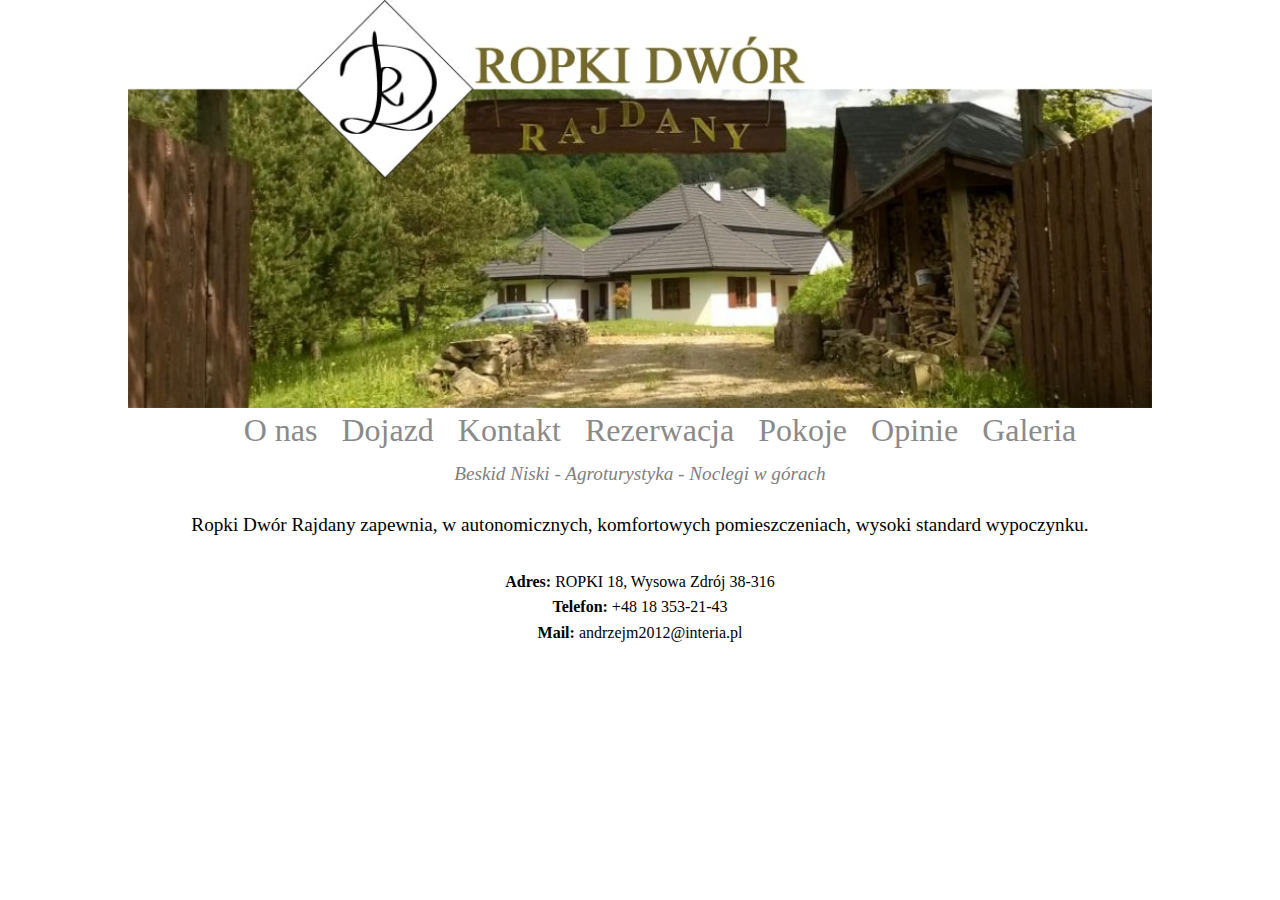
<file: index.html>
<!doctype html>
<html lang="pl">
<head>
  <title>Ropki Dwór Rajdany</title>
  <meta charset="UTF-8">
  <meta name="description" content="Opis do wyświetlania pod linkiem w google">
  <meta name="keywords" content="Ropki, noclegi, hotel, dwór, Rajdany">
  <meta name="author" content="Monika Wnęk"> <!--można dopisać adres strony internetowej-->
  <meta name="viewport" content="width=device-width, initial-scale=1.0">
  <link rel="stylesheet" href="main.css">
</head>

<body>
  <div class="wrapper">
    <a href="index.html"><img src="images/logo.jpg" alt="logo"></a>

    <nav>
      <ul>
        <li><a href="onas.html">O nas</a></li>
        <li><a href="dojazd.html">Dojazd</a></li>
        <li><a href="kontakt.html">Kontakt</a></li>
        <li><a href="rezerwacja.html">Rezerwacja</a></li>
        <li><a href="pokoje.html">Pokoje</a></li>
        <li><a href="opinie.html">Opinie</a></li>
        <li><a href="galeria.html">Galeria</a></li>
      </ul>
    </nav>
    <header>
      <p>Beskid Niski - Agroturystyka - Noclegi w górach</p>
      <p>Ropki Dwór Rajdany zapewnia, w autonomicznych, komfortowych pomieszczeniach, wysoki standard wypoczynku.</p>
    </header>
    <br />
  </div>  
  <footer>
    <div>
      <p><strong>Adres:</strong> ROPKI 18, Wysowa Zdrój 38-316<br/>  
      <strong>Telefon:</strong> +48 18 353-21-43<br/> 
      <strong>Mail:</strong>  andrzejm2012@interia.pl</p>
    </div>
  </footer>
</body>  
</html>
</file>
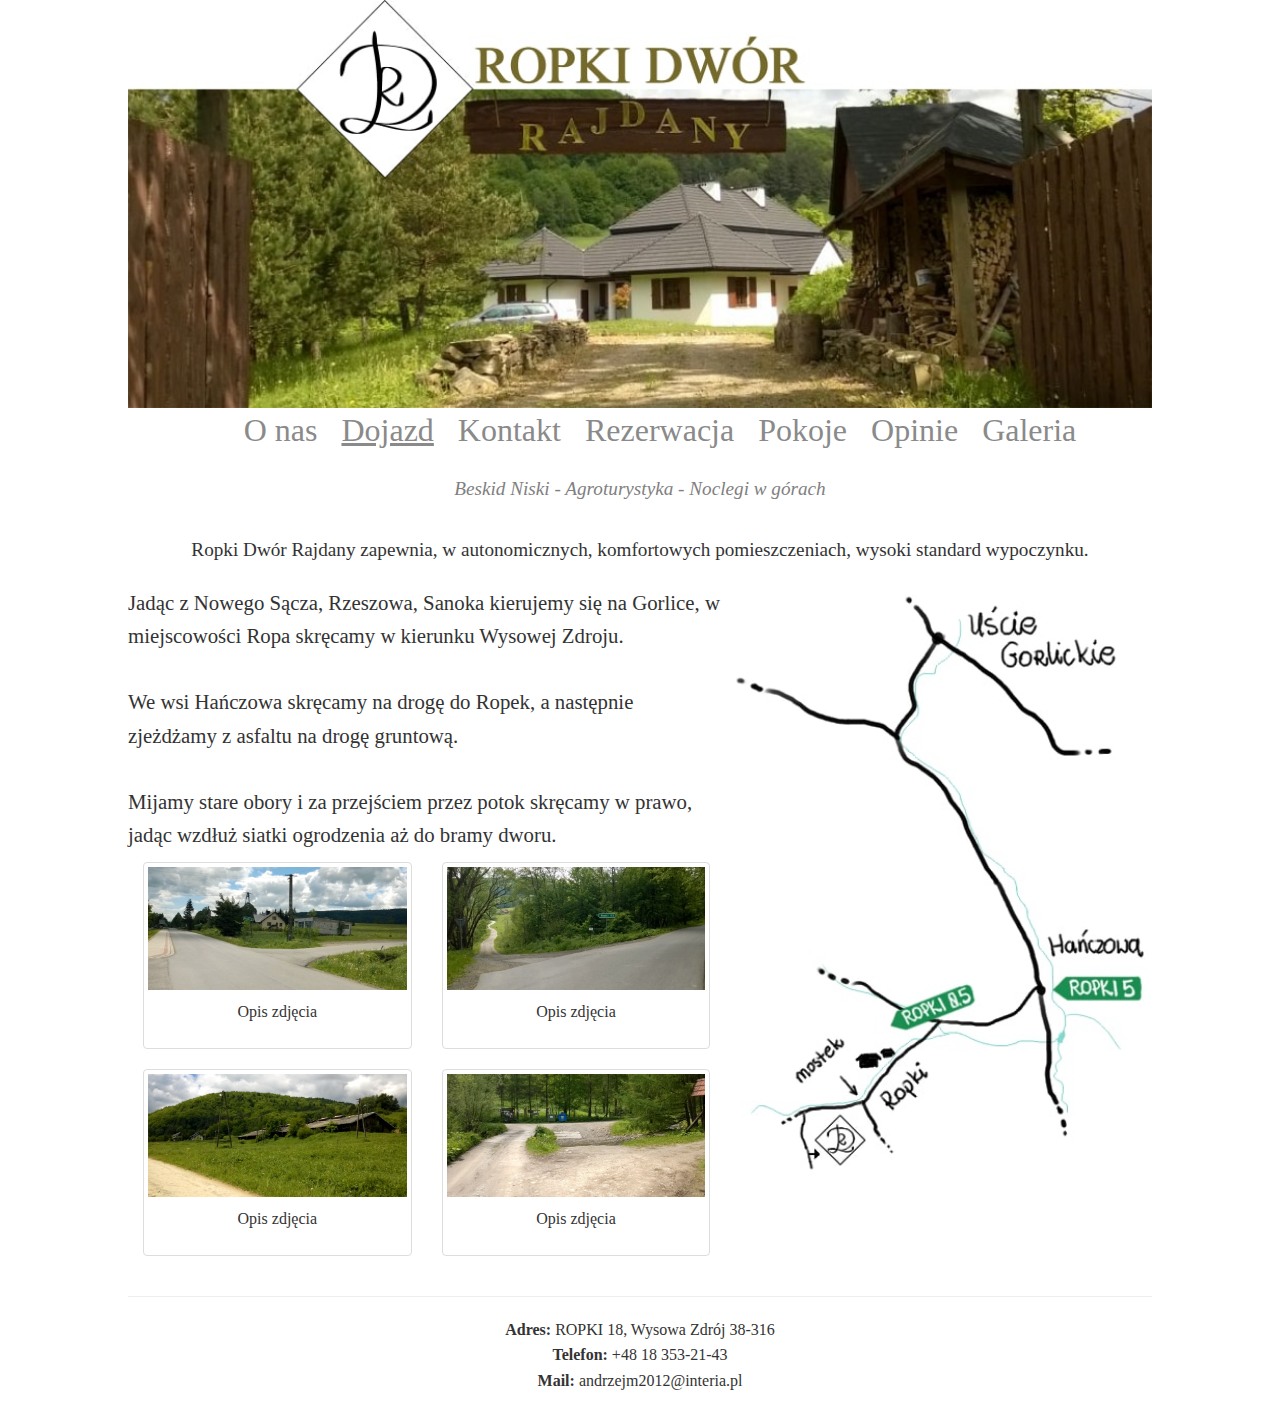
<file: dojazd.html>
<!doctype html>
<html lang="pl">
<head>
  <title>Dojazd</title>
  <meta charset="UTF-8">
  <meta name="description" content="Opis do wyświetlania pod linkiem w google">
  <meta name="keywords" content="Ropki, noclegi, hotel, dwór, Rajdany">
  <meta name="author" content="Monika Wnęk">
  <meta name="viewport" content="width=device-width, initial-scale=1.0">
  <!-- Latest compiled and minified CSS -->
<link rel="stylesheet" href="https://maxcdn.bootstrapcdn.com/bootstrap/3.3.7/css/bootstrap.min.css" integrity="sha384-BVYiiSIFeK1dGmJRAkycuHAHRg32OmUcww7on3RYdg4Va+PmSTsz/K68vbdEjh4u" crossorigin="anonymous">
  <link rel="stylesheet" href="main.css">
</head>

<body>
  <div class="wrapper">
    <a href="index.html"><img src="images/logo.jpg" alt="logo"></a>

    <nav>
      <ul>
        <li><a href="onas.html">O nas</a></li>
        <li><a href="dojazd.html" class="grayed-out">Dojazd</a></li>
        <li><a href="kontakt.html">Kontakt</a></li>
        <li><a href="rezerwacja.html">Rezerwacja</a></li>
        <li><a href="pokoje.html">Pokoje</a></li>
        <li><a href="opinie.html">Opinie</a></li>
        <li><a href="galeria.html">Galeria</a></li>
      </ul>
    </nav>
    <header>
      <p>Beskid Niski - Agroturystyka - Noclegi w górach</p>
      <p>Ropki Dwór Rajdany zapewnia, w autonomicznych, komfortowych pomieszczeniach, wysoki standard wypoczynku.</p>
    </header>
    
    <div class="row">
      <div class="col-lg-7">
        <div class="row">
          <p class="mapdescription">Jadąc z Nowego Sącza, Rzeszowa, Sanoka kierujemy się na Gorlice, w miejscowości Ropa skręcamy w kierunku Wysowej Zdroju. <br /><br />
  We wsi Hańczowa skręcamy na drogę do Ropek, a następnie zjeżdżamy z asfaltu na drogę gruntową. <br /><br />
  Mijamy stare obory i za przejściem przez potok skręcamy w prawo, jadąc wzdłuż siatki ogrodzenia aż do bramy dworu.</p>
        </div>
        <div class="row">
          <div class="col-md-6">
            <div class="thumbnail">
              <img src="images/droga1.jpg" alt="pierwszy zakręt">
              <div class="caption">
                <p>Opis zdjęcia</p>
              </div>
            </div>
          </div>
          <div class="col-md-6">
            <div class="thumbnail">
              <img src="images/droga2.jpg" alt="drugi zakręt">
              <div class="caption">
                <p>Opis zdjęcia</p>
              </div>
            </div>
          </div>
        </div>
    
        <div class="row">
          <div class="col-md-6">
            <div class="thumbnail">
              <img src="images/droga3.jpg" alt="trzeci zakręt">
              <div class="caption">
                <p>Opis zdjęcia</p>
              </div>
            </div>
          </div>
          <div class="col-md-6">
            <div class="thumbnail">
              <img src="images/droga4.jpg" alt="czwarty zakręt">
              <div class="caption">
                <p>Opis zdjęcia</p>
              </div>
            </div>
          </div>
        </div>
      </div>
      <div class="col-lg-5">
        <img src="images/map.jpg" alt="mapa dojazdu" class="map">
      </div>
    </div>
    
    
    

    <hr />
  </div>
    <footer>
      <div>
        <p><strong>Adres:</strong> ROPKI 18, Wysowa Zdrój 38-316<br/>  
        <strong>Telefon:</strong> +48 18 353-21-43<br/> 
        <strong>Mail:</strong>  andrzejm2012@interia.pl</p>
      </div>
    </footer>
  </div>
</body>  
</html>
</file>
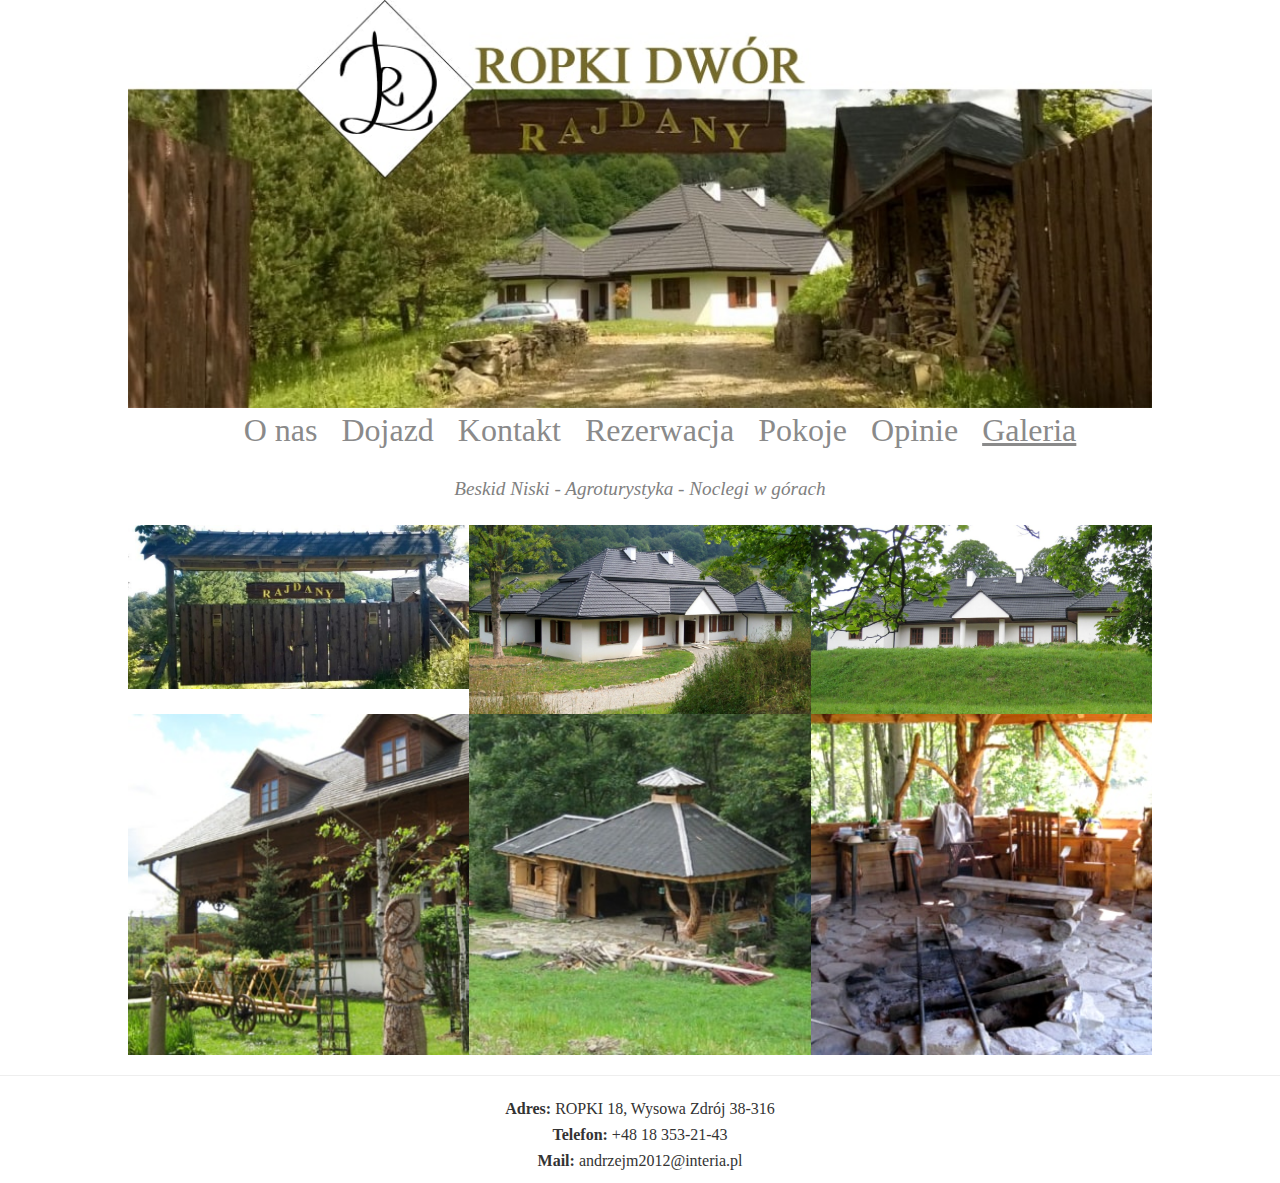
<file: galeria.html>
<!doctype html>
<html lang="pl">
<head>
  <title>Galeria</title>
  <meta charset="UTF-8">
  <meta name="description" content="Opis do wyświetlania pod linkiem w google">
  <meta name="keywords" content="Ropki, noclegi, hotel, dwór, Rajdany">
  <meta name="author" content="Monika Wnęk"> <!--można dopisać adres strony internetowej-->
  <meta name="viewport" content="width=device-width, initial-scale=1.0">
  <!-- Latest compiled and minified CSS -->
  <link rel="stylesheet" href="https://maxcdn.bootstrapcdn.com/bootstrap/3.3.7/css/bootstrap.min.css" integrity="sha384-BVYiiSIFeK1dGmJRAkycuHAHRg32OmUcww7on3RYdg4Va+PmSTsz/K68vbdEjh4u" crossorigin="anonymous">
  <link rel="stylesheet" href="main.css">
</head>

<body>
  <div class="wrapper">
    <a href="index.html"><img src="images/logo.jpg" alt="logo"></a>

    <nav>
      <ul>
        <li><a href="onas.html">O nas</a></li>
        <li><a href="dojazd.html">Dojazd</a></li>
        <li><a href="kontakt.html">Kontakt</a></li>
        <li><a href="rezerwacja.html">Rezerwacja</a></li>
        <li><a href="pokoje.html">Pokoje</a></li>
        <li><a href="opinie.html">Opinie</a></li>
        <li><a href="galeria.html" class="grayed-out">Galeria</a></li>
      </ul>
    </nav>
    <header>
      <p>Beskid Niski - Agroturystyka - Noclegi w górach</p>
    </header>

    <div class="row">
      <div class="col-md-4">
        <img class="gallery-img" src="images/galeria/droga6.jpg" alt="">
      </div>
      <div class="col-md-4">
        <img class="gallery-img" src="images/galeria/galeria2.jpg" alt="">
      </div>
      <div class="col-md-4">
        <img class="gallery-img" src="images/galeria/galeria3.jpg" alt="">
      </div>
    </div> 
    <div class="row">
      <div class="col-md-4">
        <img class="gallery-img" src="images/galeria/wysowa1.jpg" alt="">
      </div>
      <div class="col-md-4">
        <img class="gallery-img" src="images/galeria/lapka1.jpg" alt="">
      </div>
      <div class="col-md-4">
        <img class="gallery-img" src="images/galeria/lapka2.jpg" alt="">
      </div>
    </div>
    
  </div>  
  <hr />
  <footer>
    <div>
      <p><strong>Adres:</strong> ROPKI 18, Wysowa Zdrój 38-316<br/>  
      <strong>Telefon:</strong> +48 18 353-21-43<br/> 
      <strong>Mail:</strong>  andrzejm2012@interia.pl</p>
    </div>
  </footer>
</body>  
</html>
</file>
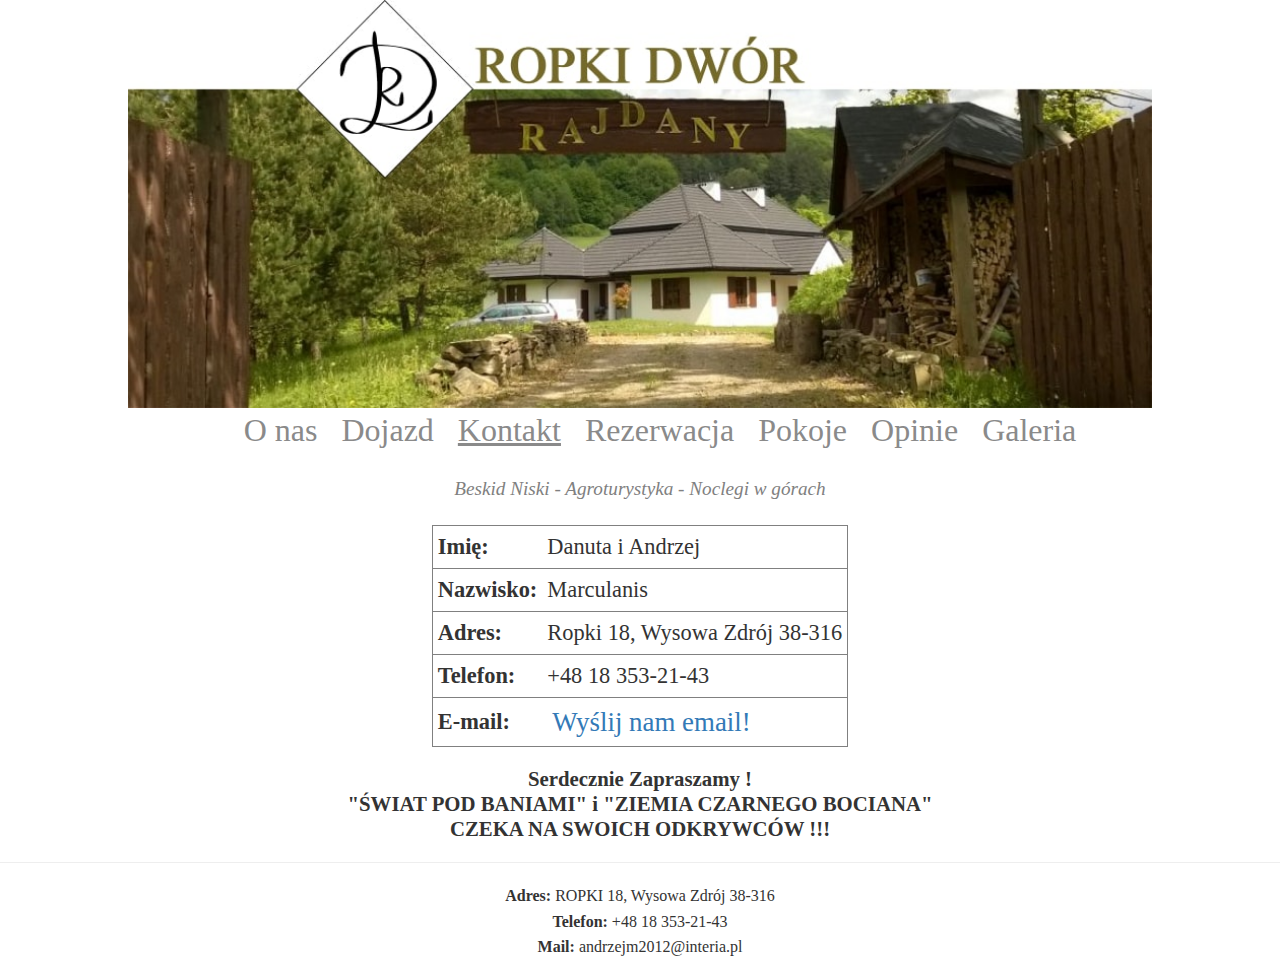
<file: kontakt.html>
<!doctype html>
<html lang="pl">
<head>
  <title>Kontakt</title>
  <meta charset="UTF-8">
  <meta name="description" content="Opis do wyświetlania pod linkiem w google">
  <meta name="keywords" content="Ropki, noclegi, hotel, dwór, Rajdany">
  <meta name="author" content="Monika Wnęk"> <!--można dopisać adres strony internetowej-->
  <meta name="viewport" content="width=device-width, initial-scale=1.0">
   <!-- Latest compiled and minified CSS -->
<link rel="stylesheet" href="https://maxcdn.bootstrapcdn.com/bootstrap/3.3.7/css/bootstrap.min.css" integrity="sha384-BVYiiSIFeK1dGmJRAkycuHAHRg32OmUcww7on3RYdg4Va+PmSTsz/K68vbdEjh4u" crossorigin="anonymous">
  <link rel="stylesheet" href="main.css">
</head>

<body>
  <div class="wrapper">
    <a href="index.html"><img src="images/logo.jpg" alt="logo"></a>

    <nav>
      <ul>
        <li><a href="onas.html">O nas</a></li>
        <li><a href="dojazd.html">Dojazd</a></li>
        <li><a href="kontakt.html" class="grayed-out">Kontakt</a></li>
        <li><a href="rezerwacja.html">Rezerwacja</a></li>
        <li><a href="pokoje.html">Pokoje</a></li>
        <li><a href="opinie.html">Opinie</a></li>
        <li><a href="galeria.html">Galeria</a></li>
      </ul>
    </nav>
    <header>
      <p>Beskid Niski - Agroturystyka - Noclegi w górach</p>
    </header>

    <div class="tableholder">
      <table>
        <tr>
          <td>Imię:</td>
          <td>Danuta i Andrzej</td>
        </tr>
        <tr>
          <td>Nazwisko:</td>
          <td>Marculanis</td>
        </tr>
        <tr>
          <td>Adres:</td>
          <td>Ropki 18, Wysowa Zdrój 38-316</td>
        </tr>
        <tr>
          <td>Telefon:</td>
          <td>+48 18 353-21-43</td>
        </tr>
        <tr>
          <td>E-mail:</td>
          <td><a href="mailto:andrzejm2012@interia.pl">Wyślij nam email!</a></td>
        </tr>
      </table>
    </div>
  
    <p class="invitation">Serdecznie Zapraszamy !
    <br />
      "ŚWIAT POD BANIAMI" i "ZIEMIA CZARNEGO BOCIANA" 
    <br />
      CZEKA NA SWOICH ODKRYWCÓW !!!
    </p>   
    
  </div>  
  <hr />
  <footer>
    <div>
      <p><strong>Adres:</strong> ROPKI 18, Wysowa Zdrój 38-316<br/>  
      <strong>Telefon:</strong> +48 18 353-21-43<br/> 
      <strong>Mail:</strong>  andrzejm2012@interia.pl</p>
    </div>
  </footer>
</body>  
</html>
</file>
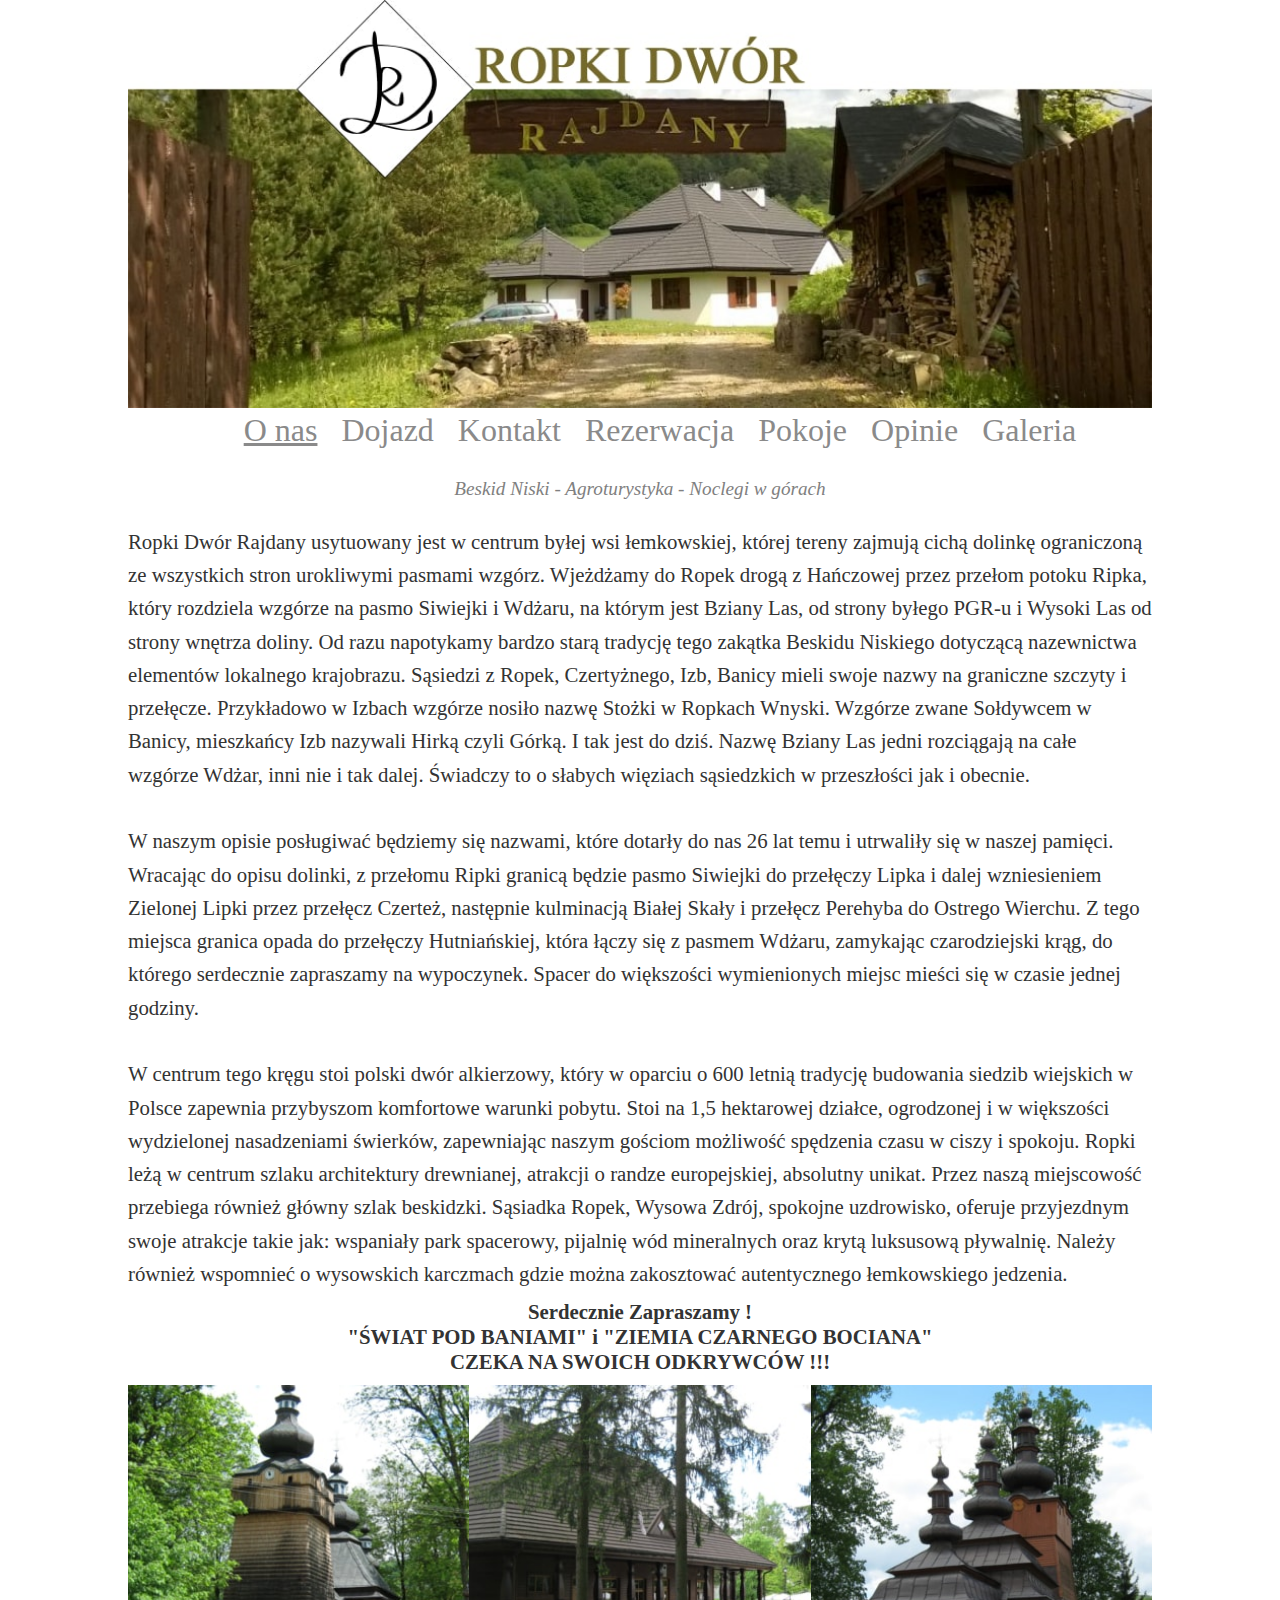
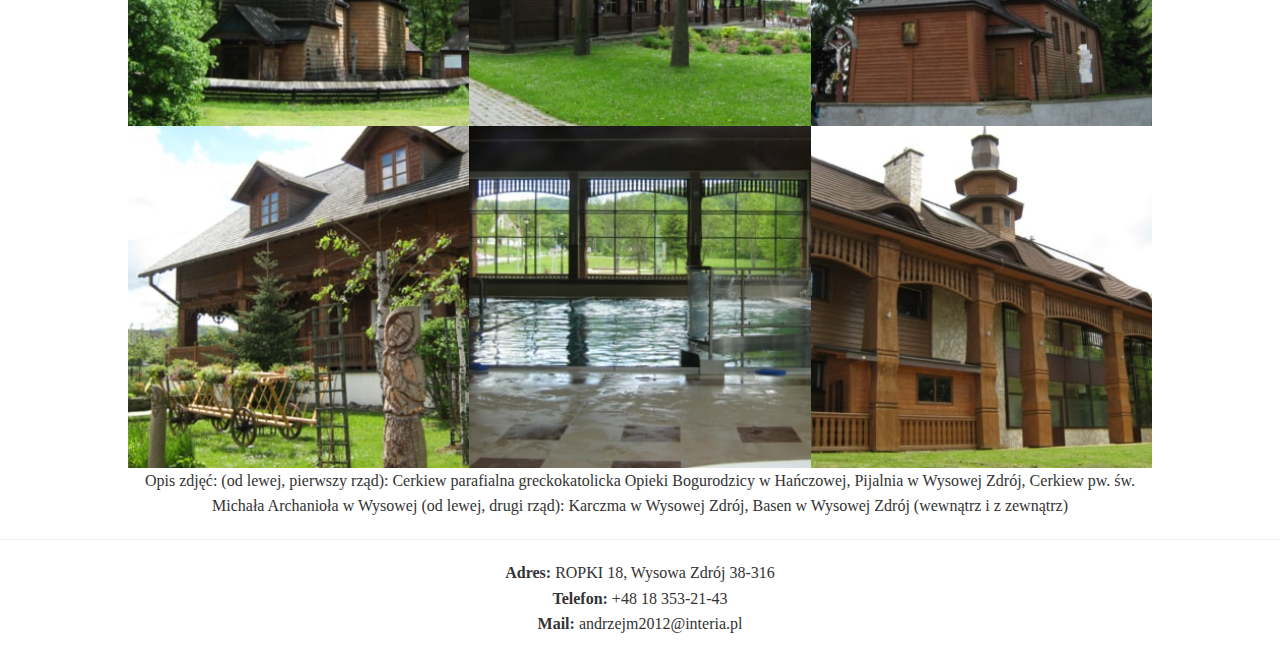
<file: onas.html>
<!doctype html>
<html lang="pl">
<head>
  <title>O nas</title>
  <meta charset="UTF-8">
  <meta name="description" content="Opis do wyświetlania pod linkiem w google">
  <meta name="keywords" content="Ropki, noclegi, hotel, dwór, Rajdany">
  <meta name="author" content="Monika Wnęk"> <!--można dopisać adres strony internetowej-->
  <meta name="viewport" content="width=device-width, initial-scale=1.0">
   <!-- Latest compiled and minified CSS -->
<link rel="stylesheet" href="https://maxcdn.bootstrapcdn.com/bootstrap/3.3.7/css/bootstrap.min.css" integrity="sha384-BVYiiSIFeK1dGmJRAkycuHAHRg32OmUcww7on3RYdg4Va+PmSTsz/K68vbdEjh4u" crossorigin="anonymous">
  <link rel="stylesheet" href="main.css">
</head>

<body>
  <div class="wrapper">
    <a href="index.html"><img src="images/logo.jpg" alt="logo"></a>

    <nav>
      <ul>
        <li><a href="onas.html" class="grayed-out">O nas</a></li>
        <li><a href="dojazd.html">Dojazd</a></li>
        <li><a href="kontakt.html">Kontakt</a></li>
        <li><a href="rezerwacja.html">Rezerwacja</a></li>
        <li><a href="pokoje.html">Pokoje</a></li>
        <li><a href="opinie.html">Opinie</a></li>
        <li><a href="galeria.html">Galeria</a></li>
      </ul>
    </nav>
    <header>
      <p>Beskid Niski - Agroturystyka - Noclegi w górach</p>
    </header>

    <p class="description">Ropki Dwór Rajdany usytuowany jest w centrum byłej wsi łemkowskiej, której tereny zajmują cichą dolinkę ograniczoną ze wszystkich stron urokliwymi pasmami wzgórz. Wjeżdżamy do Ropek drogą z Hańczowej przez przełom potoku Ripka, który rozdziela wzgórze na pasmo Siwiejki i Wdżaru, na którym jest Bziany Las, od strony byłego PGR-u i Wysoki Las od strony wnętrza doliny. Od razu napotykamy bardzo starą tradycję tego zakątka Beskidu Niskiego dotyczącą nazewnictwa elementów lokalnego krajobrazu. Sąsiedzi z Ropek, Czertyżnego, Izb, Banicy mieli swoje nazwy na graniczne szczyty i przełęcze. Przykładowo w Izbach wzgórze nosiło nazwę Stożki
  w Ropkach Wnyski. Wzgórze zwane Sołdywcem w Banicy, mieszkańcy Izb nazywali Hirką czyli Górką. 
  I tak jest do dziś. Nazwę Bziany Las jedni rozciągają na całe wzgórze Wdżar, inni nie i tak dalej. Świadczy to o słabych więziach sąsiedzkich w przeszłości jak i obecnie.
  <br /><br />
  W naszym opisie posługiwać będziemy się nazwami, które dotarły do nas 26 lat temu i utrwaliły się w naszej pamięci. Wracając do opisu dolinki, z przełomu Ripki granicą będzie pasmo Siwiejki do przełęczy Lipka i dalej wzniesieniem Zielonej Lipki przez przełęcz Czerteż, następnie kulminacją Białej Skały i przełęcz Perehyba do Ostrego Wierchu. Z tego miejsca granica opada do przełęczy Hutniańskiej, która łączy się z pasmem Wdżaru, zamykając czarodziejski krąg, do którego serdecznie zapraszamy na wypoczynek. Spacer do większości wymienionych miejsc mieści się w czasie jednej godziny.
  <br /><br />
  W centrum tego kręgu stoi polski dwór alkierzowy, który w oparciu o 600 letnią tradycję budowania siedzib wiejskich w Polsce zapewnia przybyszom komfortowe warunki pobytu. Stoi na 1,5 hektarowej działce, ogrodzonej i w większości wydzielonej nasadzeniami świerków, zapewniając naszym gościom możliwość spędzenia czasu w ciszy i spokoju. Ropki leżą w centrum szlaku architektury drewnianej, atrakcji o randze europejskiej, absolutny unikat. Przez naszą miejscowość przebiega również główny szlak beskidzki. Sąsiadka Ropek, Wysowa Zdrój, spokojne uzdrowisko, oferuje przyjezdnym swoje atrakcje takie jak: wspaniały park spacerowy, pijalnię wód mineralnych oraz krytą luksusową pływalnię. 
  Należy również wspomnieć o wysowskich karczmach gdzie można zakosztować autentycznego łemkowskiego jedzenia.</p>
  
    <p class="invitation">Serdecznie Zapraszamy !
    <br />
      "ŚWIAT POD BANIAMI" i "ZIEMIA CZARNEGO BOCIANA" 
    <br />
      CZEKA NA SWOICH ODKRYWCÓW !!!
    </p>  
    
    <div class="row">
      <div class="col-md-4">
        <img src="images/onas/cerkiew3.jpg" alt="zdjecie okolicznego zabytku - cerkiew">
      </div>
      <div class="col-md-4">
        <img src="images/onas/pijalnia.jpg" alt="zdjecie okolicznego zabytku - pijalnia">
      </div>
      <div class="col-md-4">
        <img src="images/onas/cerkiew2.jpg" alt="zdjecie okolicznego zabytku - cerkiew">
      </div>
    </div>
    
    <div class="row">
      <div class="col-md-4">
        <img src="images/onas/wysowa1.jpg" alt="zdjecie okolicznego zabytku - wysowa">
      </div>
      <div class="col-md-4">
        <img src="images/onas/wysowa2.jpg" alt="zdjecie okolicznego zabytku - basen w Wysowej">
      </div>
      <div class="col-md-4">
        <img src="images/onas/wysowa3.jpg" alt="zdjecie okolicznego zabytku - wysowa fasada">
      </div>
    </div>  
    
    <p class="picdescription">
      Opis zdjęć: 
(od lewej, pierwszy rząd): Cerkiew parafialna greckokatolicka Opieki Bogurodzicy w Hańczowej, Pijalnia w Wysowej Zdrój, Cerkiew pw. św. Michała Archanioła w Wysowej
(od lewej, drugi rząd): Karczma w Wysowej Zdrój, Basen w Wysowej Zdrój (wewnątrz i z zewnątrz)
    </p>
    
  </div>  
  <hr />
  <footer>
    <div>
      <p><strong>Adres:</strong> ROPKI 18, Wysowa Zdrój 38-316<br/>  
      <strong>Telefon:</strong> +48 18 353-21-43<br/> 
      <strong>Mail:</strong>  andrzejm2012@interia.pl</p>
    </div>
  </footer>
</body>  
</html>
</file>
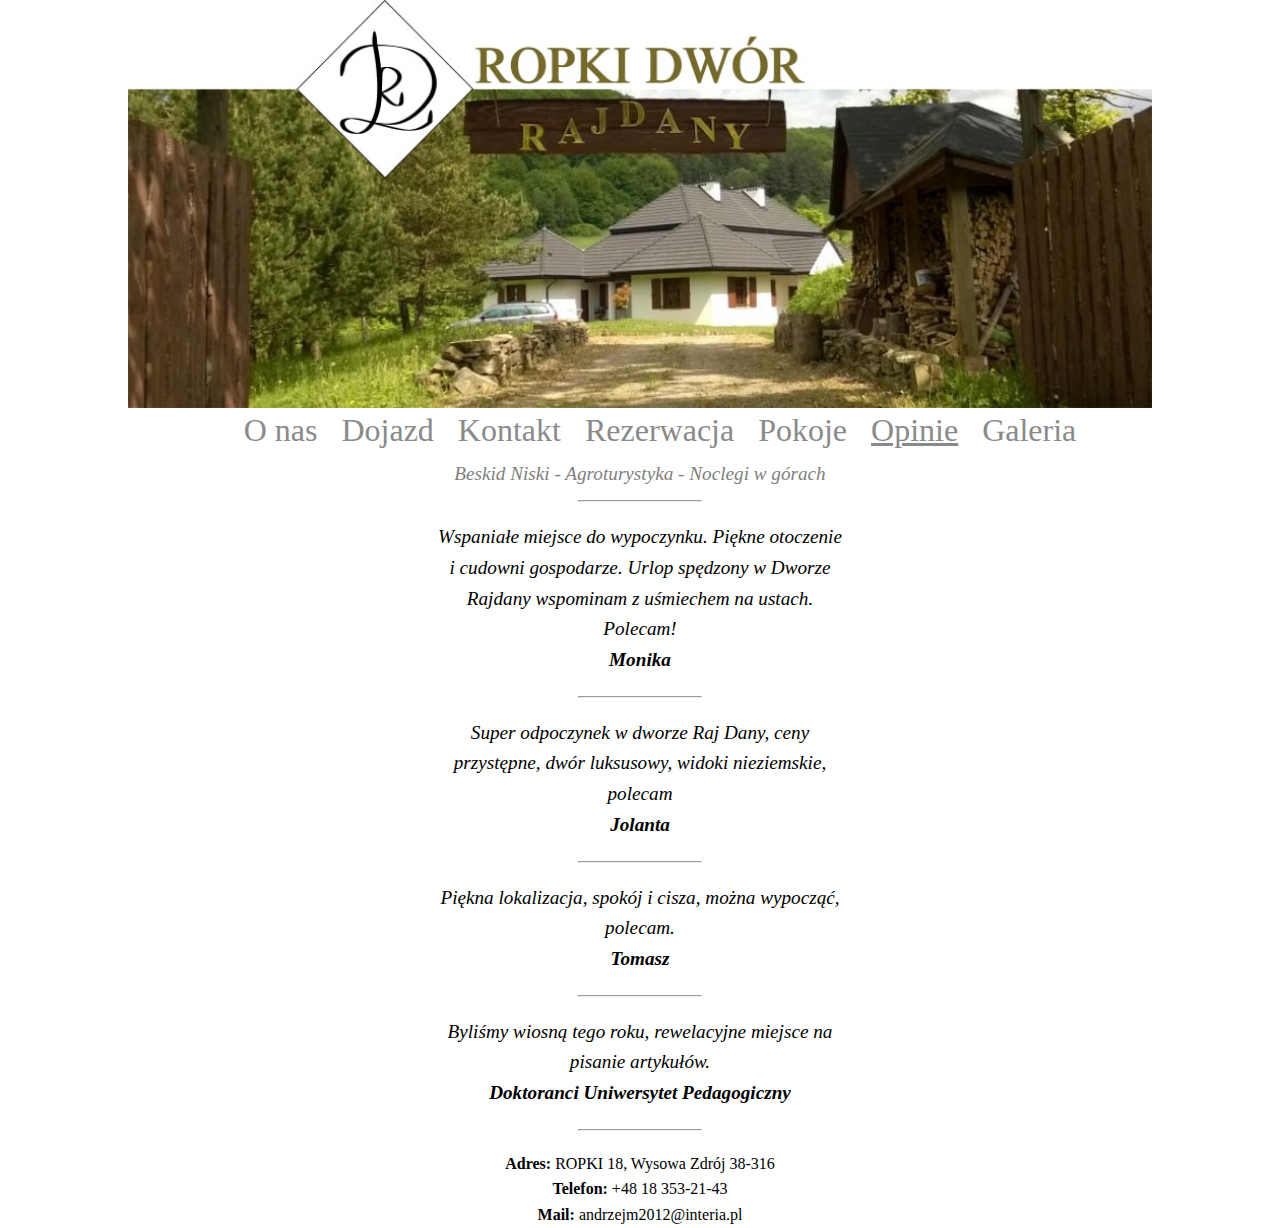
<file: opinie.html>
<!doctype html>
<html lang="pl">
<head>
  <title>Opinie</title>
  <meta charset="UTF-8">
  <meta name="description" content="Opis do wyświetlania pod linkiem w google">
  <meta name="keywords" content="Ropki, noclegi, hotel, dwór, Rajdany">
  <meta name="author" content="Monika Wnęk"> <!--można dopisać adres strony internetowej-->
  <meta name="viewport" content="width=device-width, initial-scale=1.0">
  <link rel="stylesheet" href="main.css">
</head>

<body>
  <div class="wrapper">
    <a href="index.html"><img src="images/logo.jpg" alt="logo"></a>

    <nav>
      <ul>
        <li><a href="onas.html">O nas</a></li>
        <li><a href="dojazd.html">Dojazd</a></li>
        <li><a href="kontakt.html">Kontakt</a></li>
        <li><a href="rezerwacja.html">Rezerwacja</a></li>
        <li><a href="pokoje.html">Pokoje</a></li>
        <li><a href="opinie.html" class="grayed-out">Opinie</a></li>
        <li><a href="galeria.html">Galeria</a></li>
      </ul>
    </nav>
    <header>
      <p>Beskid Niski - Agroturystyka - Noclegi w górach</p>
    </header>
    <div class="opinionholder">  
      <div>
        <hr class="quote-hr"/>
        <p class="quote">Wspaniałe miejsce do wypoczynku. Piękne otoczenie i cudowni gospodarze. 
    Urlop spędzony w Dworze Rajdany wspominam z uśmiechem na ustach. Polecam!</p>
        <p class="author">Monika</p>
        <hr class="quote-hr"/>
      </div>    
      <div>
        <p class="quote">Super odpoczynek w dworze Raj Dany, ceny przystępne, dwór luksusowy, widoki nieziemskie, polecam</p>
        <p class="author">Jolanta</p>
        <hr class="quote-hr"/>
      </div>    
      <div>
        <p class="quote">Piękna lokalizacja, spokój i cisza, można wypocząć, polecam.</p>
        <p class="author">Tomasz</p>
        <hr class="quote-hr"/>
      </div>    
      <div>
        <p class="quote">Byliśmy wiosną tego roku, rewelacyjne miejsce na pisanie artykułów.</p>
        <p class="author">Doktoranci Uniwersytet Pedagogiczny</p>
        <hr class="quote-hr"/>
      </div>
    </div>
  </div>
  <footer>
    <div>
      <p><strong>Adres:</strong> ROPKI 18, Wysowa Zdrój 38-316<br/>  
      <strong>Telefon:</strong> +48 18 353-21-43<br/> 
      <strong>Mail:</strong>  andrzejm2012@interia.pl</p>
    </div>
  </footer>
</body>  
</html>
</file>
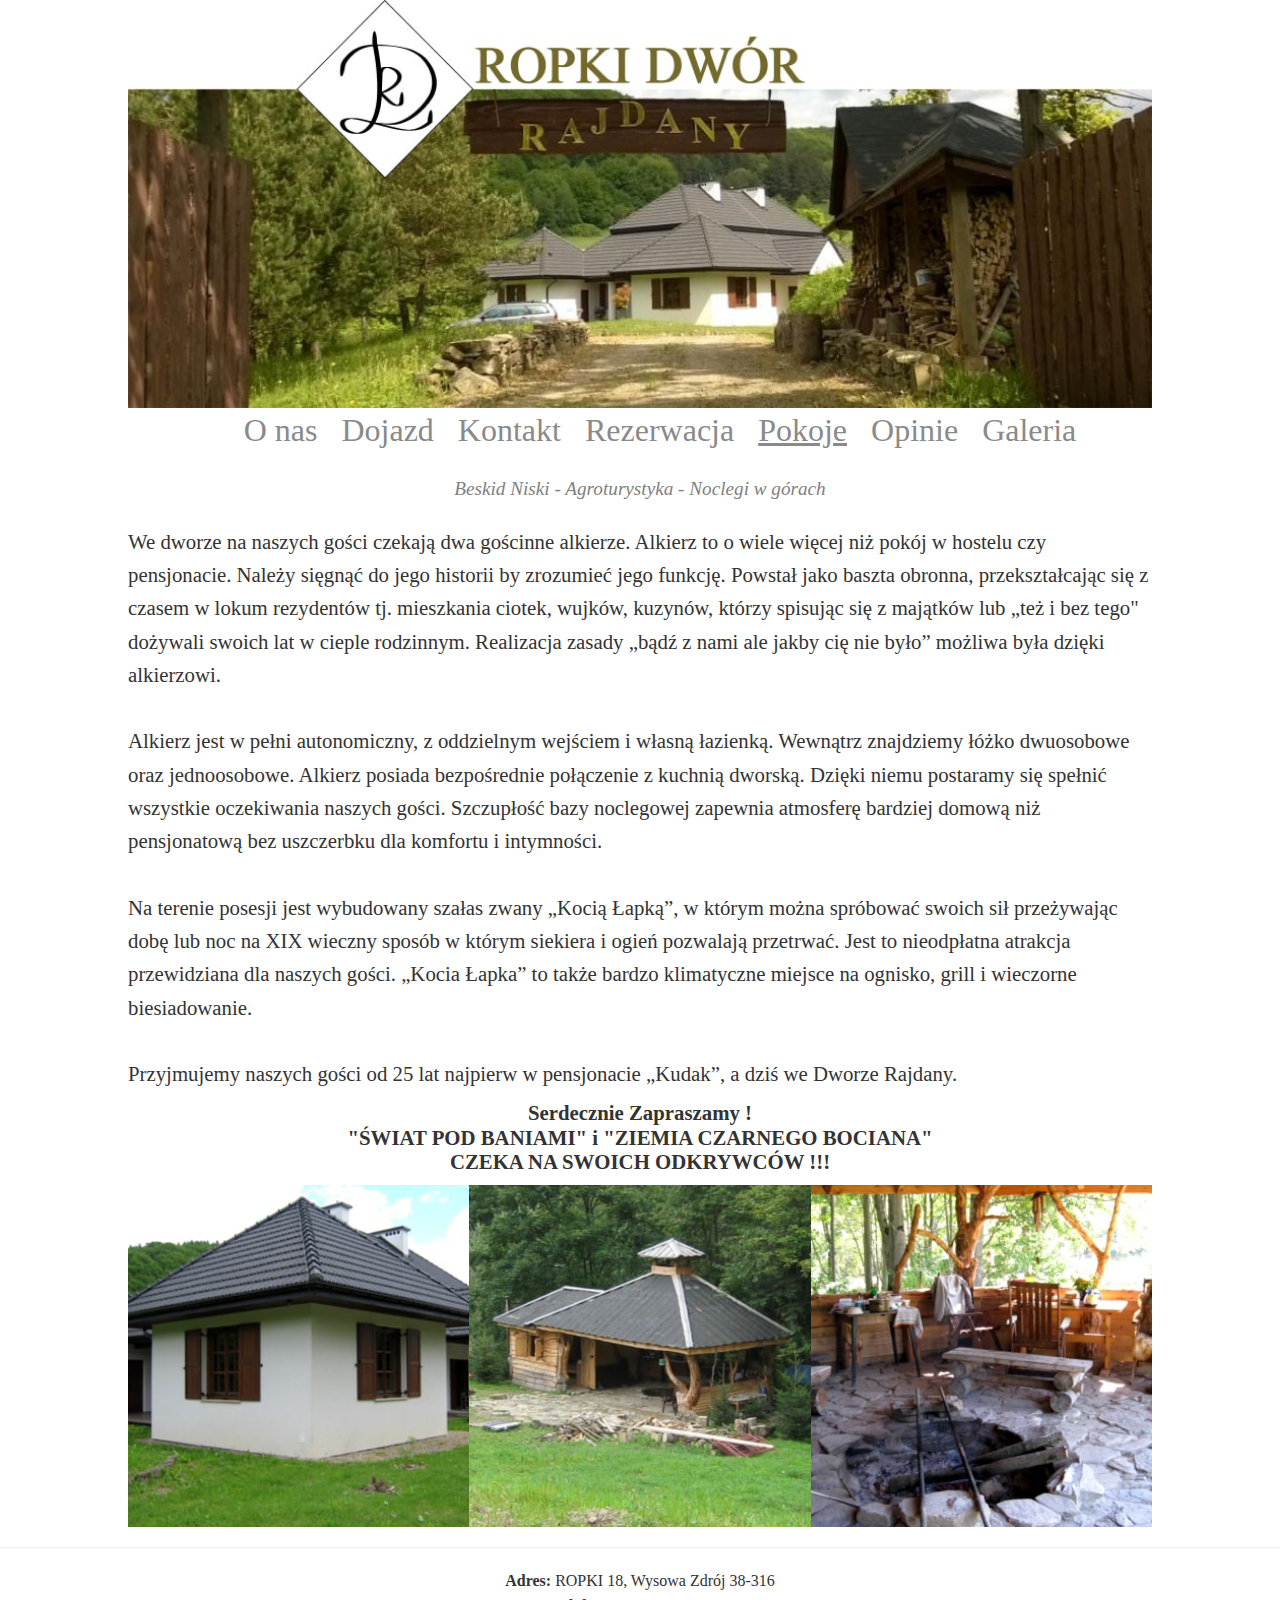
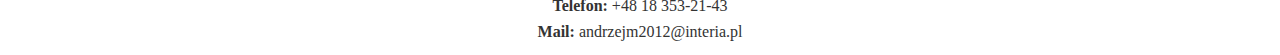
<file: pokoje.html>
<!doctype html>
<html lang="pl">
<head>
  <title>Pokoje</title>
  <meta charset="UTF-8">
  <meta name="description" content="Opis do wyświetlania pod linkiem w google">
  <meta name="keywords" content="Ropki, noclegi, hotel, dwór, Rajdany">
  <meta name="author" content="Monika Wnęk"> <!--można dopisać adres strony internetowej-->
  <meta name="viewport" content="width=device-width, initial-scale=1.0">
   <!-- Latest compiled and minified CSS -->
<link rel="stylesheet" href="https://maxcdn.bootstrapcdn.com/bootstrap/3.3.7/css/bootstrap.min.css" integrity="sha384-BVYiiSIFeK1dGmJRAkycuHAHRg32OmUcww7on3RYdg4Va+PmSTsz/K68vbdEjh4u" crossorigin="anonymous">
  <link rel="stylesheet" href="main.css">
</head>

<body>
  <div class="wrapper">
    <a href="index.html"><img src="images/logo.jpg" alt="logo"></a>

    <nav>
      <ul>
        <li><a href="onas.html">O nas</a></li>
        <li><a href="dojazd.html">Dojazd</a></li>
        <li><a href="kontakt.html">Kontakt</a></li>
        <li><a href="rezerwacja.html">Rezerwacja</a></li>
        <li><a href="pokoje.html" class="grayed-out">Pokoje</a></li>
        <li><a href="opinie.html">Opinie</a></li>
        <li><a href="galeria.html">Galeria</a></li>
      </ul>
    </nav>
    <header>
      <p>Beskid Niski - Agroturystyka - Noclegi w górach</p>
    </header>

    
    <p class="description">We dworze na naszych gości czekają dwa gościnne alkierze. Alkierz to o wiele więcej niż pokój w hostelu czy pensjonacie. Należy sięgnąć do jego historii by zrozumieć jego funkcję. Powstał jako baszta obronna, przekształcając się z czasem w lokum rezydentów tj. mieszkania ciotek, wujków, kuzynów, którzy spisując się z majątków lub „też i bez tego" dożywali swoich lat w cieple rodzinnym. Realizacja zasady „bądź z nami ale jakby cię nie było” możliwa była dzięki alkierzowi.
    <br /><br />      
    Alkierz jest w pełni autonomiczny, z oddzielnym wejściem i własną łazienką. Wewnątrz znajdziemy łóżko dwuosobowe oraz jednoosobowe. Alkierz posiada bezpośrednie połączenie z kuchnią dworską. Dzięki niemu postaramy się spełnić wszystkie oczekiwania naszych gości. Szczupłość bazy noclegowej zapewnia atmosferę bardziej domową niż pensjonatową bez uszczerbku dla komfortu i intymności.
    <br /><br />
    Na terenie posesji jest wybudowany szałas zwany „Kocią Łapką”, w którym można spróbować swoich sił przeżywając dobę lub noc na XIX wieczny sposób w którym siekiera i ogień pozwalają przetrwać. Jest to nieodpłatna atrakcja przewidziana dla naszych gości. „Kocia Łapka” to także bardzo klimatyczne miejsce na ognisko, grill i wieczorne biesiadowanie.
    <br /><br />
    Przyjmujemy naszych gości od 25 lat najpierw w pensjonacie „Kudak”, a dziś we Dworze Rajdany. 
    <br />
    </p>
  
    <p class="invitation">Serdecznie Zapraszamy !
    <br />
      "ŚWIAT POD BANIAMI" i "ZIEMIA CZARNEGO BOCIANA" 
    <br />
      CZEKA NA SWOICH ODKRYWCÓW !!!
    </p>  
    
    <div class="row">
      <div class="col-md-4">
        <img src="images/pokoje/alkierz2.jpg" alt="zdjecie alkierza">
      </div>
      <div class="col-md-4">
        <img src="images/pokoje/lapka1.jpg" alt="zdjecie kociej lapki">
      </div>
      <div class="col-md-4">
        <img src="images/pokoje/lapka2.jpg" alt="zdjecie kociej lapki">
      </div>
    </div>
    
  </div>  
  <hr />
  <footer>
    <div>
      <p><strong>Adres:</strong> ROPKI 18, Wysowa Zdrój 38-316<br/>  
      <strong>Telefon:</strong> +48 18 353-21-43<br/> 
      <strong>Mail:</strong>  andrzejm2012@interia.pl</p>
    </div>
  </footer>
</body>  
</html>
</file>
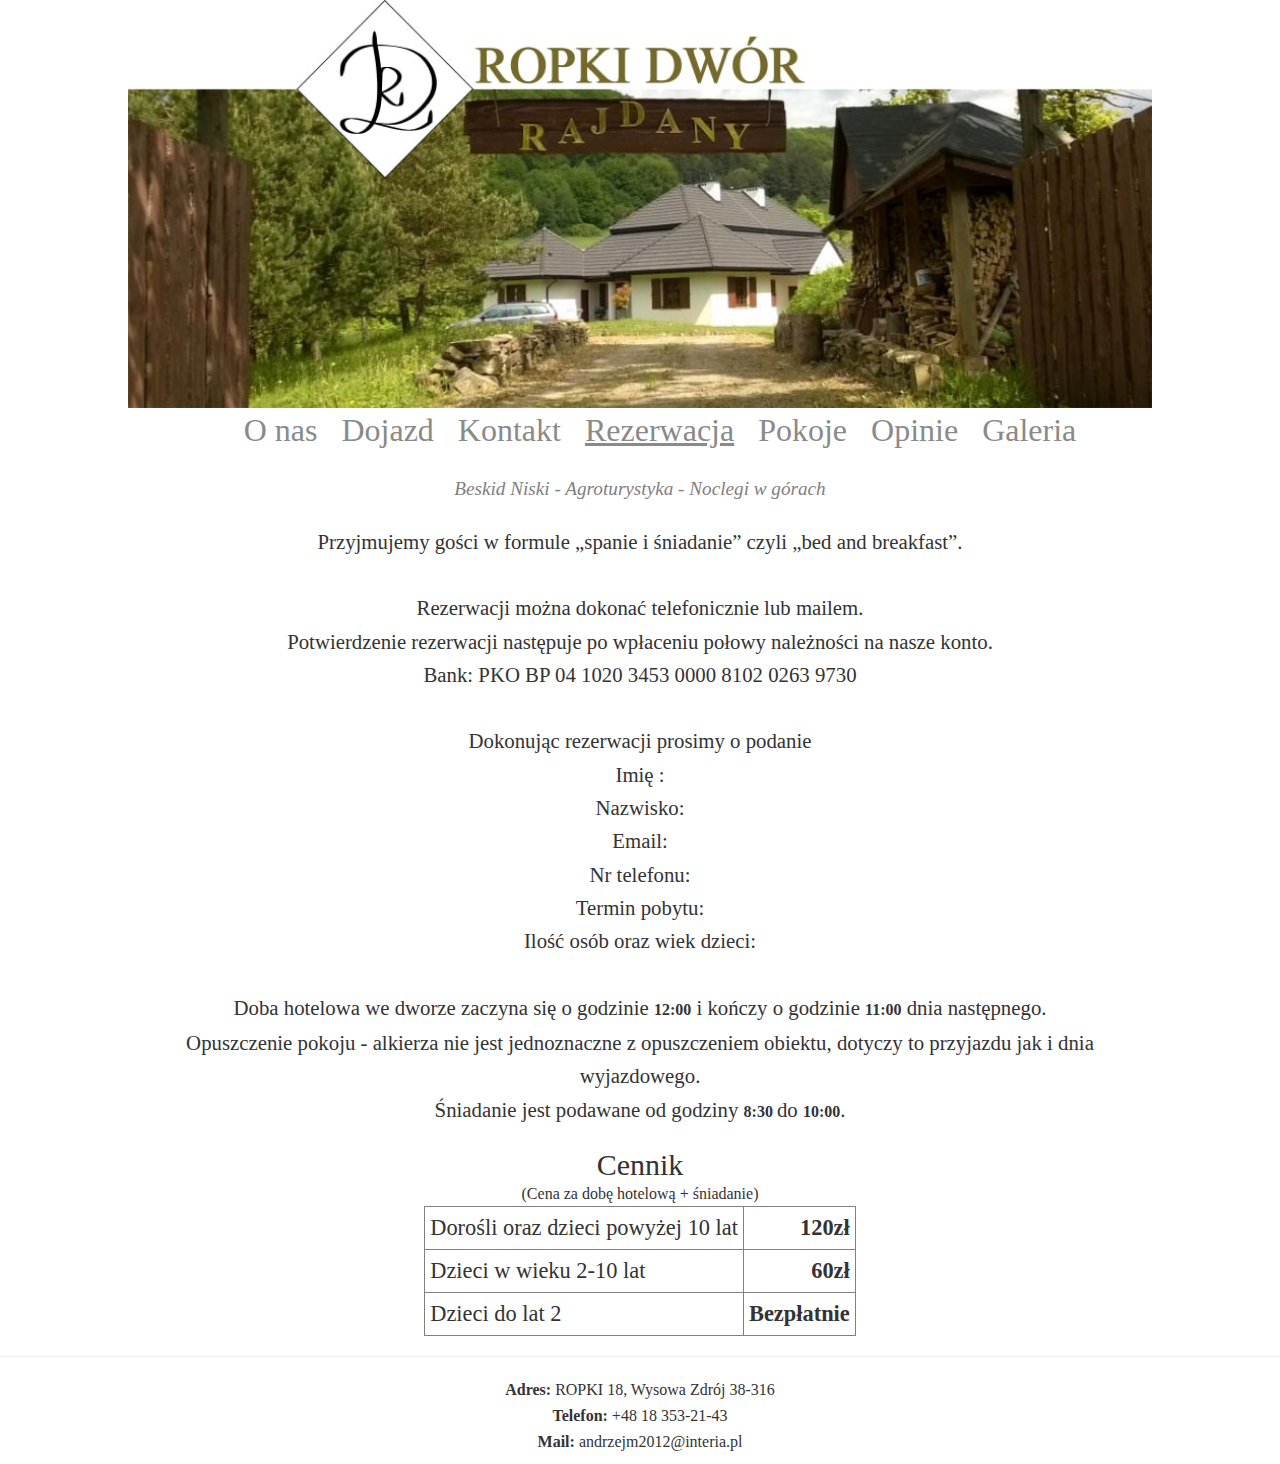
<file: rezerwacja.html>
<!doctype html>
<html lang="pl">
<head>
  <title>Rezerwacja</title>
  <meta charset="UTF-8">
  <meta name="description" content="Opis do wyświetlania pod linkiem w google">
  <meta name="keywords" content="Ropki, noclegi, hotel, dwór, Rajdany">
  <meta name="author" content="Monika Wnęk"> <!--można dopisać adres strony internetowej-->
  <meta name="viewport" content="width=device-width, initial-scale=1.0">
   <!-- Latest compiled and minified CSS -->
<link rel="stylesheet" href="https://maxcdn.bootstrapcdn.com/bootstrap/3.3.7/css/bootstrap.min.css" integrity="sha384-BVYiiSIFeK1dGmJRAkycuHAHRg32OmUcww7on3RYdg4Va+PmSTsz/K68vbdEjh4u" crossorigin="anonymous">
  <link rel="stylesheet" href="main.css">
</head>

<body>
  <div class="wrapper">
    <a href="index.html"><img src="images/logo.jpg" alt="logo"></a>

    <nav>
      <ul>
        <li><a href="onas.html">O nas</a></li>
        <li><a href="dojazd.html">Dojazd</a></li>
        <li><a href="kontakt.html">Kontakt</a></li>
        <li><a href="rezerwacja.html" class="grayed-out">Rezerwacja</a></li>
        <li><a href="pokoje.html">Pokoje</a></li>
        <li><a href="opinie.html">Opinie</a></li>
        <li><a href="galeria.html">Galeria</a></li>
      </ul>
    </nav>
    <header>
      <p>Beskid Niski - Agroturystyka - Noclegi w górach</p>
    </header>

    <p class="description centered">
      Przyjmujemy gości w formule „spanie i śniadanie” czyli „bed and breakfast”. 
      
      <br /><br />

Rezerwacji można dokonać telefonicznie lub mailem. 
      <br />
Potwierdzenie rezerwacji następuje po wpłaceniu połowy należności na nasze konto. 
      <br />
Bank: PKO BP  04 1020 3453 0000 8102 0263 9730
      <br />
      <br />
Dokonując rezerwacji prosimy o podanie 
      <br />
Imię :
      <br />
Nazwisko:
      <br />
Email:
      <br />
Nr telefonu:
      <br />
Termin pobytu:
      <br />
Ilość osób oraz wiek dzieci:
      <br /><br />
      Doba hotelowa we dworze zaczyna się o godzinie <strong>12:00</strong> i kończy o godzinie <strong>11:00</strong> dnia następnego. 
      <br />
Opuszczenie pokoju - alkierza nie jest jednoznaczne z opuszczeniem obiektu,
dotyczy to przyjazdu jak i dnia wyjazdowego.
      <br />
      Śniadanie jest podawane od godziny <strong>8:30 </strong>do <strong>10:00</strong>.
    </p>
    
    <div class="tableholder">
      <h2 class="margin-bottom-zero">Cennik</h2>
      <p class="margin-bottom-zero">(Cena za dobę hotelową + śniadanie)</p>
      <table class="bordered-between">
        <tr>
          <td>Dorośli oraz dzieci powyżej 10 lat</td>
          <td>120zł</td>
        </tr>
        <tr>
          <td>Dzieci w wieku 2-10 lat</td>
          <td>60zł</td>
        </tr>
        <tr>
          <td>Dzieci do lat 2</td>
          <td>Bezpłatnie</td>
        </tr>
      </table>
    </div>
    
  </div>  
  <hr />
  <footer>
    <div>
      <p><strong>Adres:</strong> ROPKI 18, Wysowa Zdrój 38-316<br/>  
      <strong>Telefon:</strong> +48 18 353-21-43<br/> 
      <strong>Mail:</strong>  andrzejm2012@interia.pl</p>
    </div>
  </footer>
</body>  
</html>
</file>
<file: main.css>
*{
  text-align: center;
  margin: 0 auto;
  font-family: 'Calibri';
  font-size: 16px;
}

body{
  min-height: 100vh;
}

.wrapper{
  max-width: 80%;
}

div.wrapper img:first-child{
  width: 100%;
}

ul{
  list-style-type: none;
}

li{
  display: inline;
}

li a{
  text-decoration: none;
  color: black;
  font-size: 2em;
  padding: 10px 10px 10px 10px;
}

header p{
  font-size: 1.2em;
  padding: 10px;
}

header p:first-child{
  color: gray;
  font-style: italic;
}

p{
  line-height: 1.6em;
}

p.description{
  font-size: 1.3em;
  text-align: left;
  font-weight: 400;
}

p.mapdescription{
  font-size: 1.3em;
  text-align: left;
}

p.invitation{
  font-weight: 600;
  font-size: 1.3em;
  line-height: 1.2em;
}

p.picdescription{
  font-size: 1em;
}

div.caption{
  font-size: 1.4em;
}

footer{
  text-align: center;
}

img.logo{
  max-width: 100%;
}

/*fix - wyrównanie do ramki loga*/
div.row{
  margin-left: 0px;
  margin-right: 0px;
}
div.col-lg-6, div.col-md-4, div.col-lg-7, div.col-lg-5{
  padding-left: 0px;
  padding-right: 0px;
}
img.map{
  float: right;
}

/*style dla tabeli podstrony kontakt*/
table tr{
  border: 1px solid gray;
}

table td{
  padding: 5px;
  font-size: 1.4em;
  text-align: left;
}

table td a{
  padding: 5px;
  font-size: 1.2em;
  text-align: left;
}

table:not(.bordered-between) tr td:first-child{
  font-weight: 600;
}

table.bordered-between tr td:nth-child(even){
  font-weight: 600;
  text-align: right;
}

div.tableholder{
  margin-bottom: 20px;
}

div.opinionholder{
  max-width: 40%;
  margin-bottom: 20px;
}

@media (max-width: 768px){
  div.opinionholder{
    max-width: 80%;
  }
}

div.opinionholder div{
  margin-bottom: 20px;
}

div.opinionholder div:first-child p.quote{
  padding-top: 20px;
}

div.opinionholder div p.author{
  margin-bottom: 20px;
}

p.quote, p.author{
  font-style: italic;
  font-size: 1.2em;
}

p.author{
  font-weight: bold;
}

/*klasa pomocnicza*/
p.centered{
  text-align: center;
}

table.bordered-between tr td:first-child{
  border-right: 1px solid gray;
}

h2.margin-bottom-zero, p.margin-bottom-zero{
  margin-bottom: 0;
}

hr.quote-hr{
  width: 30%;
  color: gray;
}

img.gallery-img{
  max-width: 100%;
}

nav a.grayed-out{
  color: #8a8a8a;
  text-decoration: underline;
}

nav a:hover, nav a:link{
  color: #8a8a8a;
}

/*media queries na telefony*/
@media (max-width: 768px){
  img{
    max-width: 100%;
  }
  
  img.map{
    float: none;
  }
  
  div.thumbnail{
    width: 90%;
  }
  
  div.thumbnail img{
    max-width: 90%;
  }
  
  p.mapdescription{
    font-size: 1.2em;
  }
}
</file>
